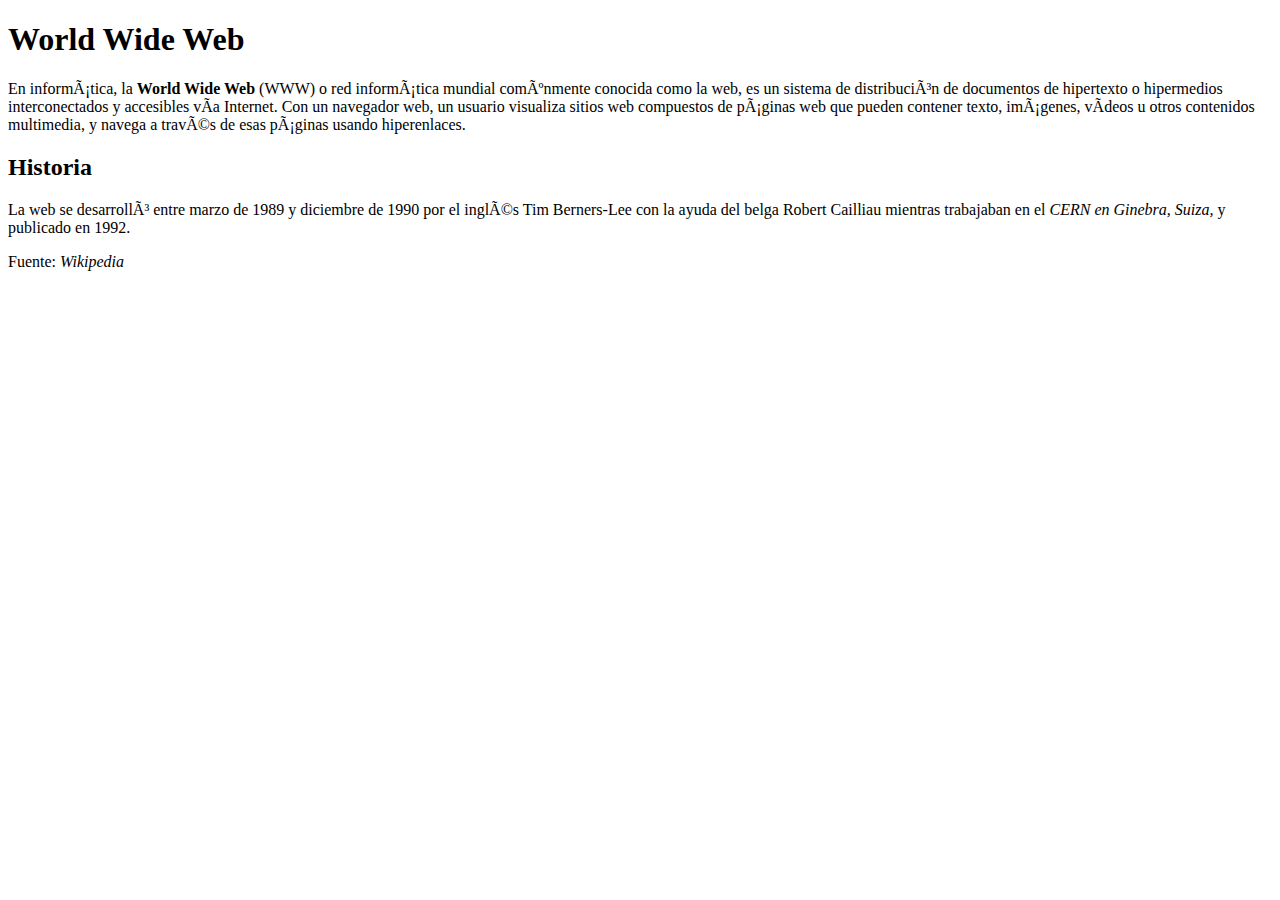
<file: index.html>
<!--Identifica y corrige los errores del documento html. 
No olvides colocar un comentario por cada cosa que modifiques-->

<!DOCTYPE html>
<html lang="en"> <!--Ejemplo: Faltaban comillas en el valor del atributo-->
<!--Espacio en el comentario y no se leia el resto de HTML-->

<head>
    <meta charset=”UTF-8”> <!--Se cambia a UFT-8 porque es el formato correcto estandar-->
    <meta name="EjercicioCh62" content="Ejercicio HTML - Corrige los errores">
    <!--Se cambia el valor del atributo name para que sea mas descriptivo y no tenga el mismo nombre-->
    <meta name="viewport" content="width=device-width, initial-scale=1.0">
    <!-- Puse espacio entre la coma y la sig. palabra para mejor legibilidad-->
    <title>World Wide Web</title> <!--Titulo estaba fuera de head-->
</head>


<body>

    <h1>World Wide Web</h1>

    <p>
        En informática, la <strong>World Wide Web</strong> <!--Etiqueta de cierre esta mal, le faltaba / --> (WWW) o red
        informática mundial comúnmente conocida como la
        web, es un sistema de distribución de documentos de hipertexto o hipermedios interconectados y
        accesibles vía Internet. Con un navegador web, un usuario visualiza sitios web compuestos de páginas web
        que pueden contener texto, imágenes, vídeos u otros contenidos multimedia, y navega a través de esas
        páginas usando hiperenlaces.
    </p> <!--Etiqueta de cierre faltante-->

    <h2>Historia</h2> <!--Etiqueta de cierre mal, faltaba / -->

    <p>
        La web se desarrolló entre marzo de 1989 y diciembre de 1990 por el inglés Tim Berners-Lee
        con la ayuda del belga Robert Cailliau mientras trabajaban en el <em>CERN en Ginebra, Suiza, </em>
        <!--Se anida correctamente la etiqueta <em> para que el formato aplique solo al texto deseado-->
        y publicado en 1992.
    </p>

    <p>Fuente: <em>Wikipedia</em> </p> <!--Etiqueta de cierre de <em> estaba mal colocada, tiene que estar anidado -->
</body> <!--Etiqueta de cierre faltante-->

</html> <!--Etiqueta de cierre faltante-->
</file>
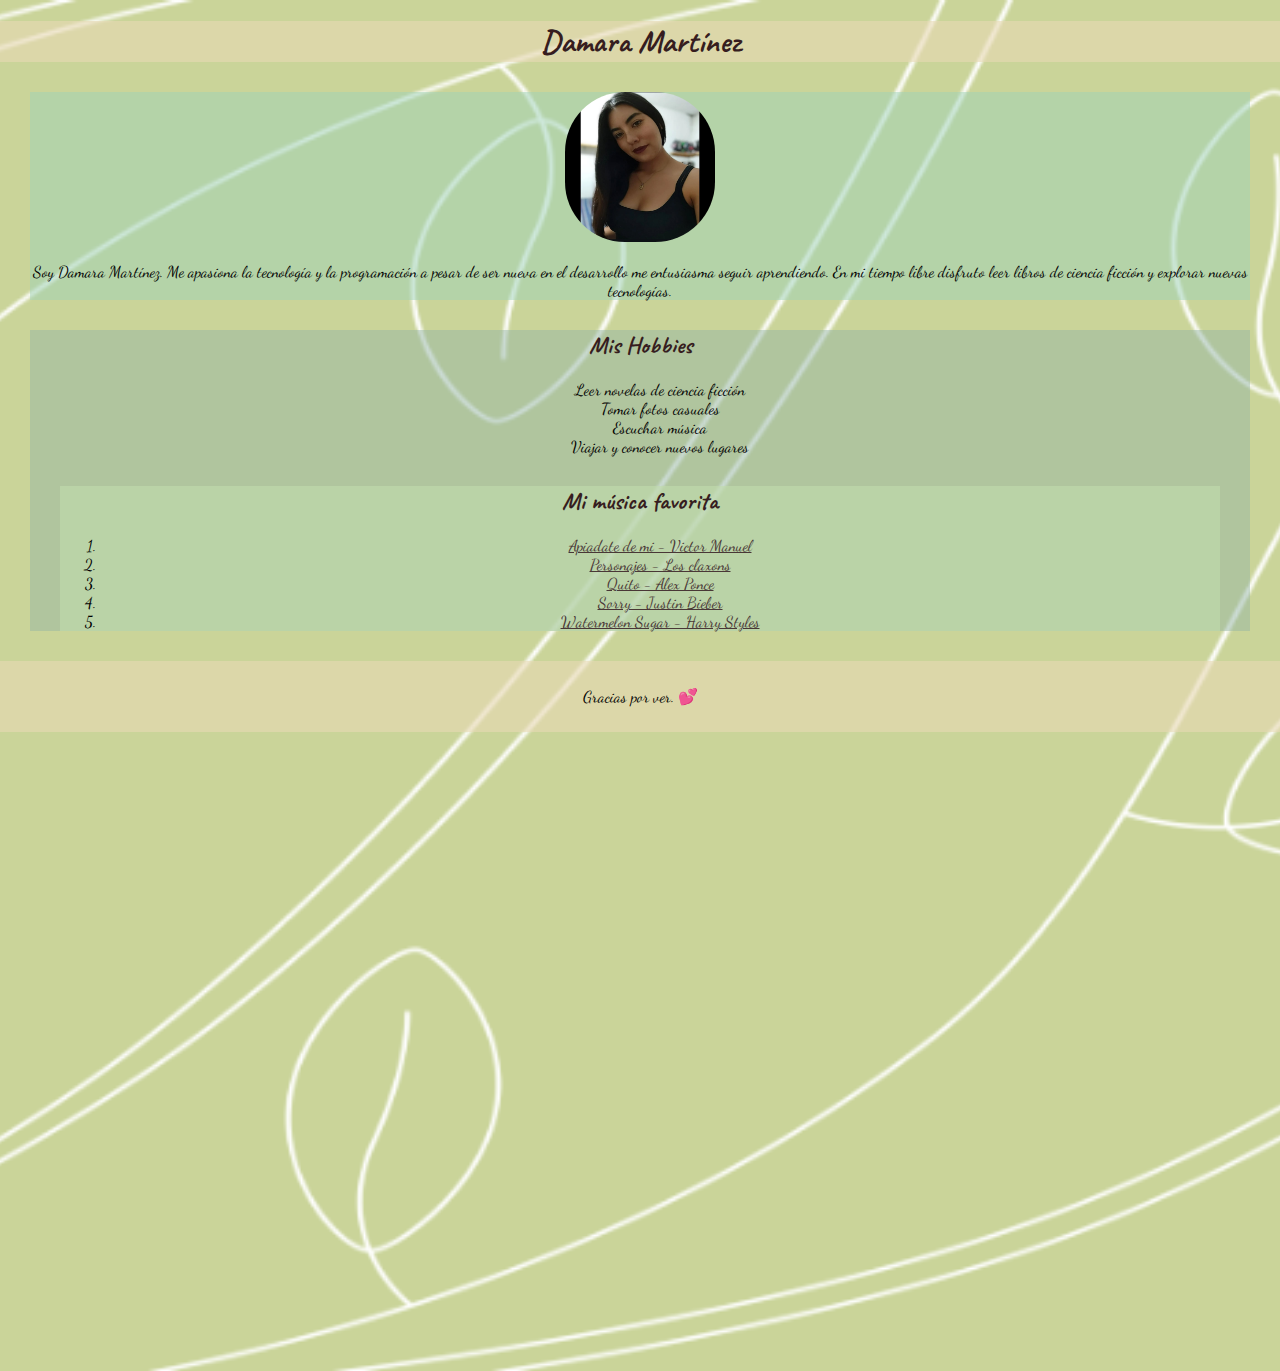
<file: aboutme.html>
<!-- Aquí va tu información-->

<!DOCTYPE html>
<html lang="en">

<head>
    <meta charset="UTF-8">
    <meta name="viewport" content="width=device-width, initial-scale=1.0">
    <link rel="stylesheet" href="styles.css">
    <link rel="preconnect" href="https://fonts.googleapis.com">
<link rel="preconnect" href="https://fonts.gstatic.com" crossorigin>
<link href="https://fonts.googleapis.com/css2?family=Dancing+Script:wght@400..700&family=Kedebideri:wght@400;500;600;700;800;900&family=Montserrat:ital,wght@0,100..900;1,100..900&family=Quicksand:wght@300..700&display=swap" rel="stylesheet">
    <link rel="preconnect" href="https://fonts.googleapis.com">
<link rel="preconnect" href="https://fonts.gstatic.com" crossorigin>
<link href="https://fonts.googleapis.com/css2?family=Caveat:wght@400..700&family=Dancing+Script:wght@400..700&family=Kedebideri:wght@400;500;600;700;800;900&family=Montserrat:ital,wght@0,100..900;1,100..900&family=Quicksand:wght@300..700&display=swap" rel="stylesheet">
<title> Acerca de mi </title>
</head>

<body>

    <header>
        <div class="encabezado-principal">
            <h1>Damara Martínez</h1>
        </div>
    </header>

    <main>
        <div class="presentacion">
        <section class="foto">
            <img src="./img/mi-foto.png" alt="Foto de Damara Martínez" width="400" height="400">
        </section>

        <section class="biografía">
            <p>Soy Damara Martínez. Me
                apasiona la tecnología y la programación a pesar de ser nueva en el desarrollo me entusiasma seguir
                aprendiendo.  En mi tiempo libre disfruto leer libros de ciencia ficción y
                explorar nuevas tecnologías.</p>
        </section>
    </div>
        <section class="hobbies">
            <h2>Mis Hobbies</h2>
            <ul>
                <li>Leer novelas de ciencia ficción</li>
                <li>Tomar fotos casuales </li>
                <li>Escuchar música</li>
                <li>Viajar y conocer nuevos lugares</li>
            </ul>
        
        <section class="musica">
            <h2>Mi música favorita</h2>
            <ol>
                <li><a href="https://www.youtube.com/watch?v=fvcxGU8C8pw">Apiadate de mi - Victor Manuel</a></li>
                <li><a href="https://www.youtube.com/watch?v=8W9xk5vRWSE&list=RD8W9xk5vRWSE&start_radio=1">Personajes - Los claxons</a></li>
                <li><a href="https://www.youtube.com/watch?v=BEKyZwcXWjE&list=RDBEKyZwcXWjE&start_radio=1">Quito - Alex Ponce</a></li>
                <li><a href="https://www.youtube.com/watch?v=fRh_vgS2dFE">Sorry - Justin Bieber</a></li>
                <li><a href="https://www.youtube.com/watch?v=09R8_2nJtjg">Watermelon Sugar - Harry Styles</a></li>
        </section>

    </main>

    <footer> 
        <p>Gracias por ver. 💕</p>
    </footer>
</body>

</html>
</file>
<file: styles.css>
:root {
     --color-de-encabezados: #361D20; 
     --color-de-enlaces: #493736; 
     --color-de-presentacion:#9ed1b781 ;
     --color-de-footer-header: #e7d9b49a;
     --color-de-hobbies:#92b4a677 ;
     --color-de-musica: #c0dbaba2;
}

body {
    background-image: url(img/wallpaper.png);
    background-repeat: no-repeat;
    background-size: cover;
    background-position: center;
    margin: 0;
    height: 150vh;
    font-family: "Dancing Script", cursive;
} 

.encabezado-principal {
    text-align: center;
    background-color: var(--color-de-footer-header)
}

main {
    text-align: center;
}

h1, h2 {
     font-family: "Caveat", cursive;
     color: var(--color-de-encabezados);
}

img {
    height: 150px;
    width: 150px;
    border-radius: 40%;
}

.presentacion {
    background-color: var(--color-de-presentacion);
    margin: 30px;
}

.hobbies{
    margin: 30px;
    background-color: var(--color-de-hobbies);
}

.musica {
    margin: 30px;
    background-color: var(--color-de-musica);
}
ul li {
    list-style: none;
}

ol {
    text-align: center;
}

a {
    color: var(--color-de-enlaces);
}

footer {
    background-color: var(--color-de-footer-header);
    margin: auto;
    text-align: center;
    padding: 10px;
}
</file>
